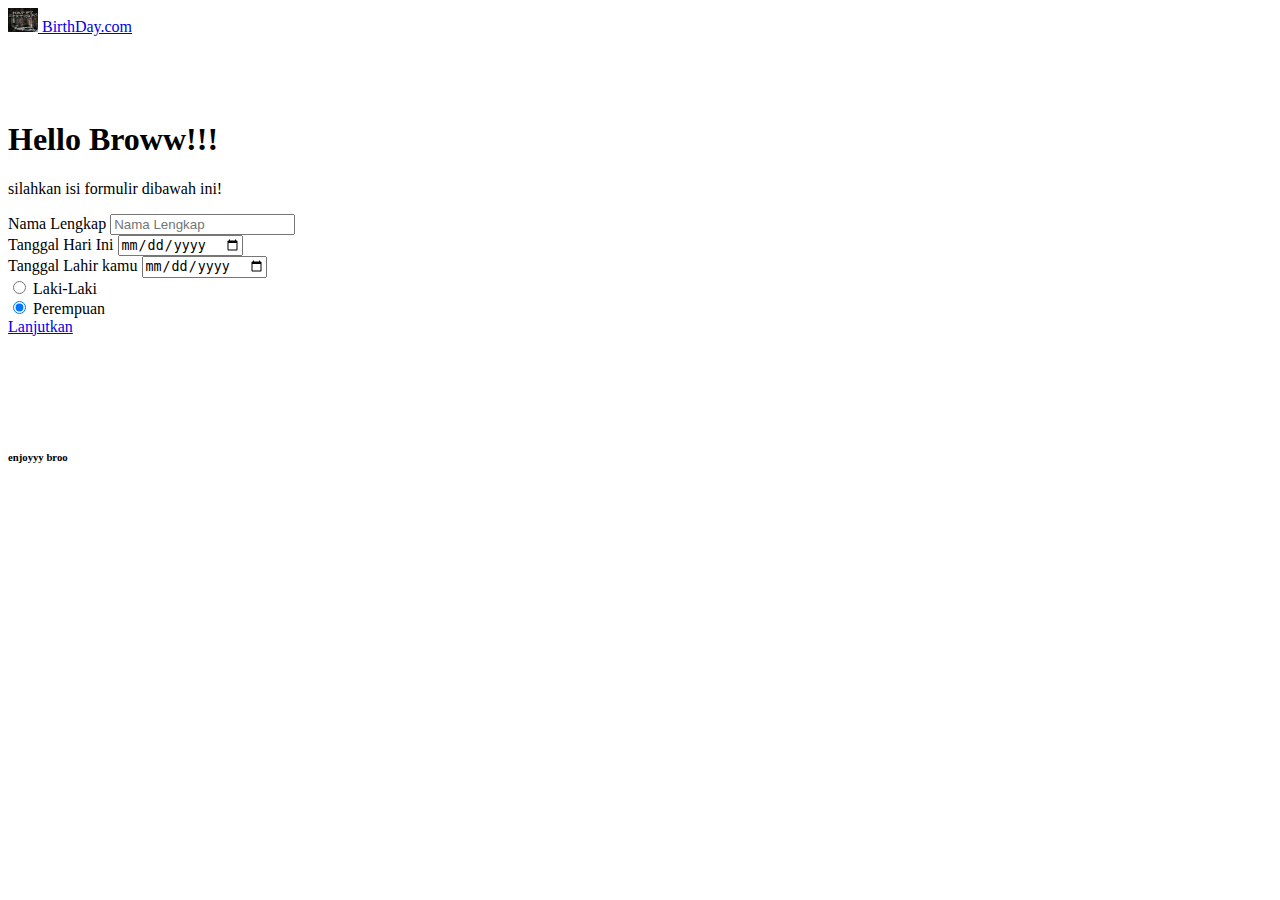
<file: index.html>
<!DOCTYPE html>
<html lang="en">
  <head>
    <!-- Required meta tags -->
    <meta charset="utf-8" />
    <meta name="viewport" content="width=device-width, initial-scale=1" />

    <!-- Bootstrap CSS -->
    <link href="https://cdn.jsdelivr.net/npm/bootstrap@5.0.2/dist/css/bootstrap.min.css" rel="stylesheet" integrity="sha384-EVSTQN3/azprG1Anm3QDgpJLIm9Nao0Yz1ztcQTwFspd3yD65VohhpuuCOmLASjC" crossorigin="anonymous" />

    <title>Hbd time</title>

    <!-- my css -->
    <link rel="stylesheet" href="style.css" />
  </head>
  <body>
    <!-- navbar -->
    <nav class="navbar navbar-light bg-warning shadow fixed-top">
      <div class="container">
        <a class="navbar-brand" href="#">
          <img src="img/gambar hbd.jpg" alt="birthday" width="30" height="24" class="d-inline-block align-text-top" />
          BirthDay.com
        </a>
      </div>
    </nav>
    <!-- akhir navbar -->

    <!-- jumbotron -->
    <section class="jumbotron text-center justify-content-center">
      <h1 class="display-4 fw-bold">Hello Broww!!!</h1>
      <p class="lead">silahkan isi formulir dibawah ini!</p>
    </section>
    <!-- akhir jumbotron -->

    <!-- data -->
    <section id="data">
      <div class="container">
        <div class="row justify-content-center">
          <div class="col-md-6">
            <div class="mb-3">
              <label for="name" class="form-label">Nama Lengkap</label>
              <input type="text" class="form-control" id="name" placeholder="Nama Lengkap" />
            </div>
            <div class="mb-3">
              <label for="tanggal" class="form-label">Tanggal Hari Ini</label>
              <input type="date" class="form-control" id="tanggal" placeholder="tanggal hari ini" />
            <div class="mb-3">
              <label for="tanggal" class="form-label">Tanggal Lahir kamu</label>
              <input type="date" class="form-control" id="tanggal" placeholder="tanggal hari ini" />
              <br />
              <div class="form-check">
                <input class="form-check-input" type="radio" name="flexRadioDefault" id="flexRadioDefault1" />
                <label class="form-check-label" for="flexRadioDefault1"> Laki-Laki </label>
              </div>
              <div class="form-check">
                <input class="form-check-input" type="radio" name="flexRadioDefault" id="flexRadioDefault2" checked />
                <label class="form-check-label" for="flexRadioDefault2"> Perempuan </label>
              </div>
            </div>
            <a type="button" class="btn btn-outline-success" href="https://ahmadrafiansyah05.github.io/HappyBirthday.com/">Lanjutkan</a>
          </div>
        </div>
      </div>
    </section>
    <!-- akhir data -->
    <br />
    <br />
    <br />
    <br />
    <br />

    <h6 class="sisa text-center">enjoyyy broo</h6>

    <script src="https://cdn.jsdelivr.net/npm/bootstrap@5.0.2/dist/js/bootstrap.bundle.min.js" integrity="sha384-MrcW6ZMFYlzcLA8Nl+NtUVF0sA7MsXsP1UyJoMp4YLEuNSfAP+JcXn/tWtIaxVXM" crossorigin="anonymous"></script>
  </body>
</html>
</file>
<file: style.css>
.jumbotron {
  padding-top: 4rem;
}
</file>
